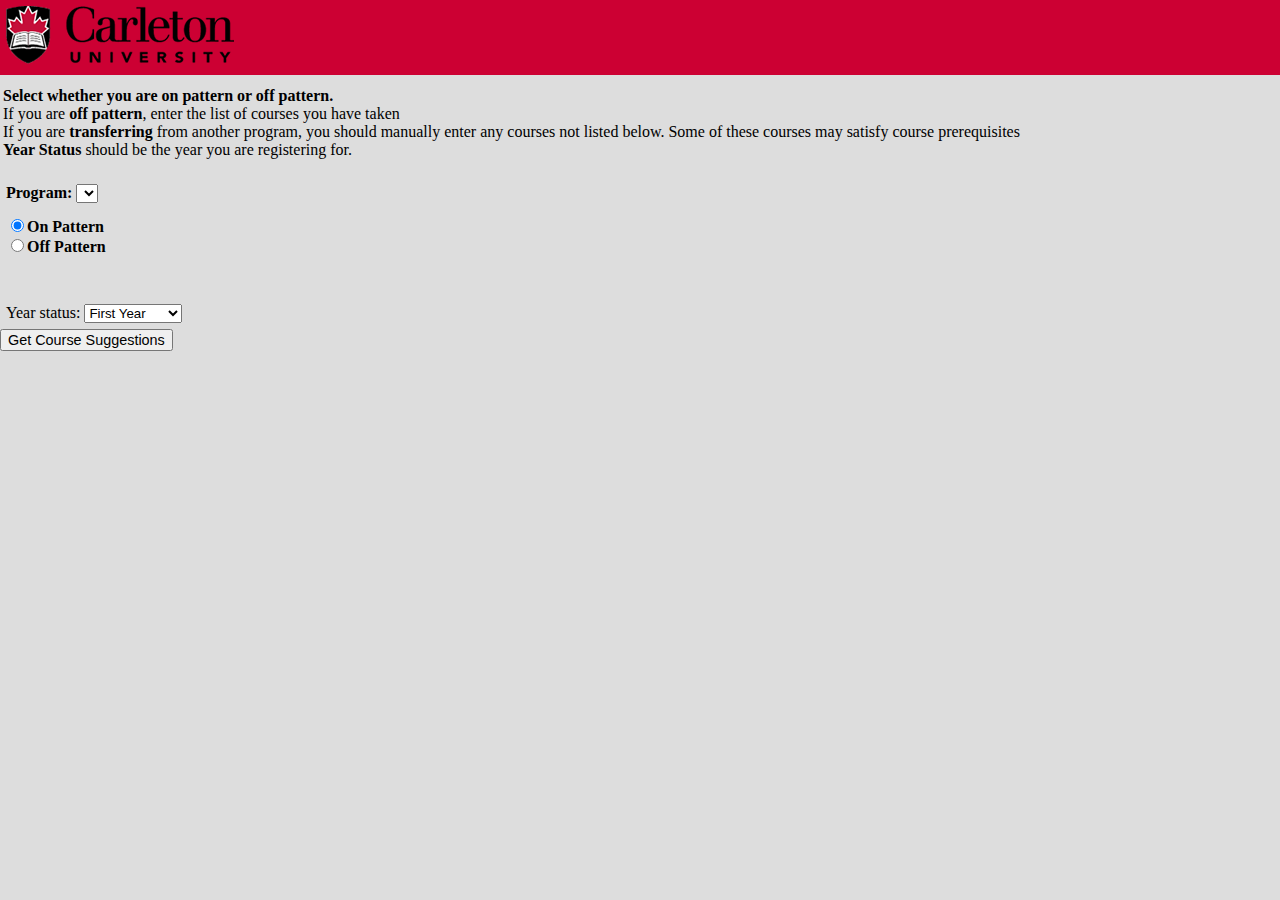
<file: server/index.html>
<!DOCTYPE html>
<htmL>
	<head>
		<title>Coursinator</title>
		<meta http-equiv="Content-Type" content="text/html; charset=UTF-8" />
		<meta name="description" content="Coursinator allows students to input their courses and their program to get an auto generated schedule that encapsulates all of their courses for the coming term" />
		<script type="text/javascript" src="js/previous-courses.js"></script>
		<link rel="stylesheet" type="text/css" href="view1styles.css"/>
	</head>
	<body onload="loadTasks()">
		<header>
			<img src="logo.png"/>
		</header>
		<table>
			<tr>
				<td>
					<b>Select whether you are on pattern or off pattern.</b> <br />
					If you are <b>off pattern</b>, enter the list of courses you have taken <br />
					If you are <b>transferring</b> from another program, you should manually enter any courses not listed below. Some of these courses may satisfy course prerequisites<br />
					<b>Year Status</b> should be the year you are registering for.
				</td>
			</tr>
			<tr>
				<td>
					<form onsubmit="setUpSubmission()" action="coursesuggestions.php">
						<table>
							<tr>
								<td>
									<div><b>Program:</b>
										<select name="program_select" id="program_select" onchange="getProgram()">
										</select>
									</div>
								</td>
								<td>
							</tr>
							<tr>
								<td>
									<div>
										<label>
											<input type="radio" name="pattern" id="onpattern" value="onpattern" checked="true" onclick="hideProgram()"></input><b>On Pattern</b> <br />
										</label>
										<label>
											<input type="radio" name="pattern" id="offpattern" value="offpattern" onclick="getProgram()"></input><b>Off Pattern</b> <br />
										</label>
									</div>
								</td>
							</tr>
							<tr>
								<table id="off_pattern_options" style="display: none">
									<tr>
										<td style="width:200px;">
											<select multiple name="course_select" id="course_select" size="20" style="width:100%; height:100%">
											</select>
										</td>
										<td style="width:20px">
											<button class="multiselectbutton" type="button" id="add_course_button" onclick="addCourseSelection()" style="margin-bottom:10px;">></input>
											<button class="multiselectbutton" type="button" id="remove_course_button" onclick="removeCourseSelection()"><</input>
										</td>
										<td style="width:200px">
											<select multiple name="completed[]" id="courses_taken" size="20" style="width:100%; height:100%">
											</select>
										</td>
									</tr>
									<tr>
										<td>
											<input type="text" id="othercode" maxlength="8"/>
										</td>
										<td>
											<button type="button" onclick="addOther()">Add</button>
										</td>
									</tr>
									<tr>
										<td><div id="errormessage" style="color:red"></span></td>
									</tr>
								</table>
								<br />
							</tr>
							<tr>
								<td>
									<table id="on_pattern_options">
										<tr>
											<td>
												<div>Year status:
													<select name="year_select">
														<option value="1">First Year</option>
														<option value="2">Second Year</option>
														<option value="3">Third Year</option>
														<option value="4">Fourth Year</option>
													</select>
												</div>
											</td>
										</tr>
									</table>
								</td>
							</tr>
						</table>
						<input type="submit"; value="Get Course Suggestions"/>
					</form>
				</td>
			</tr>
		</table>
	</body>

</html>
</file>
<file: server/view1styles.css>
html, body { margin: 0; padding: 0 }

header {
	padding: 0.4em;
	background-color: #CC0033;
}

input {
	font-size:90%;
}

input[type=radio] {

}

body{
	background-color:#DDDDDD;
}

td {
	padding-top:10px;
}

.multiselectbutton
{
	width:3em;
	height:3em;
}
</file>
